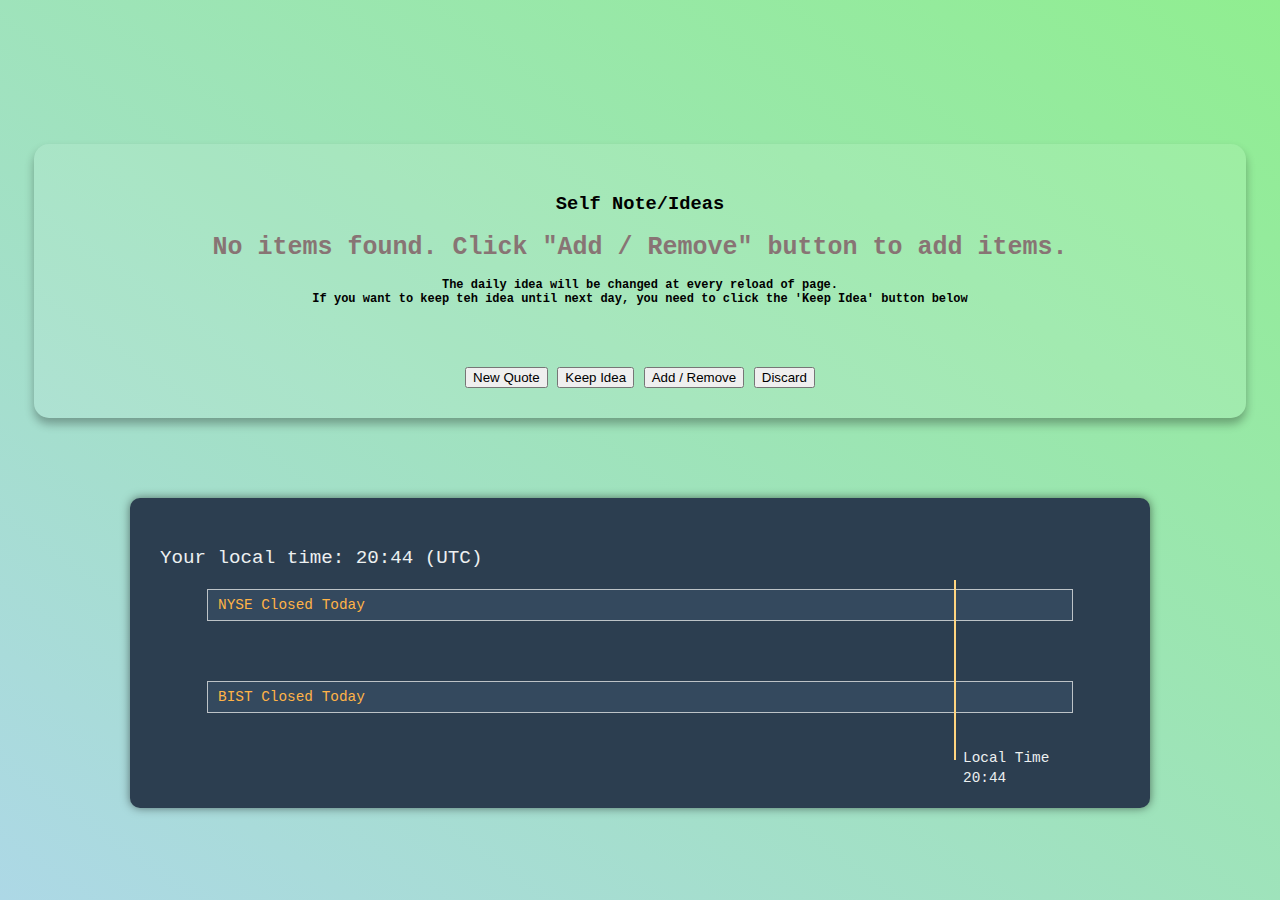
<file: index.html>
<!DOCTYPE html>
<html lang="en">
<head>
    <meta charset="UTF-8">
    <meta http-equiv="X-UA-Compatible" content="IE=edge">
    <meta name="viewport" content="width=device-width, initial-scale=1.0">
    <title>Random Quote & Market Hours</title>

    <link rel="stylesheet" href="styles.css">
    <link rel="stylesheet" href="https://cdnjs.cloudflare.com/ajax/libs/font-awesome/6.2.1/css/all.min.css" integrity="sha512-MV7K8+y+gLIBoVD59lQIYicR65iaqukzvf/nwasF0nqhPay5w/9lJmVM2hMDcnK1OnMGCdVK+iQrJ7lzPJQd1w==" crossorigin="anonymous" referrerpolicy="no-referrer" />
    <link rel="stylesheet" href="style.css">
    
</head>
<body>

   
    <h1></h1>
    <div class="container">
        <h3>Self Note/Ideas<br></h3>
        <div style="color: rgb(136, 116, 116)" class="heading" id="randomItemDisplay"></div>
        <h4 style="font-size: 75%" id='keepText'></h4>
            <p> <br></p>


        <button id="newQuoteButton">New Quote</button>
        <button type="button" id="myButt1" onclick = "keepIdea()" ></button> 
        <button onclick="navigateToRevisionPage()">Add / Remove</button>

        <button type="button" onclick="javascript:window.close()">Discard</button>
     </div>
    
    <div class="frame">
        <p id="local-time">Detecting your local time...</p>

        <div class="time-bar" id="time-bar">
            <div class="highlight" id="market-highlight"></div>
            <div class="highlight-next-day" id="market-highlight-next"></div>
            <div class="line local-time" id="local-time-line"></div>
            <div class="label" id="local-time-label"></div>
            <div class="line market-time" id="market-open-line"></div>
            <div class="label" id="market-open-label">New York Opens</div>
            <div class="time-label" id="market-open-time"></div>
            <div class="line market-time" id="market-close-line"></div>
            <div class="label" id="market-close-label">New York Closes</div>
            <div class="time-label" id="market-close-time"></div>
        </div>

        <div class="time-bar" id="bist-time-bar">
            <div class="highlight" id="bist-highlight"></div>
            <div class="highlight-next-day" id="bist-highlight-next"></div>
            <div class="line market-time" id="bist-open-line"></div>
            <div class="label" id="bist-open-label">BIST Opens</div>
            <div class="time-label" id="bist-open-time"></div>
            <div class="line market-time" id="bist-close-line"></div>
            <div class="label" id="bist-close-label">BIST Closes</div>
            <div class="time-label" id="bist-close-time"></div>
        </div>
    </div>
    <script src="index.js"></script>
    <script src="market-hours.js"></script>
</body>
</html>
</file>
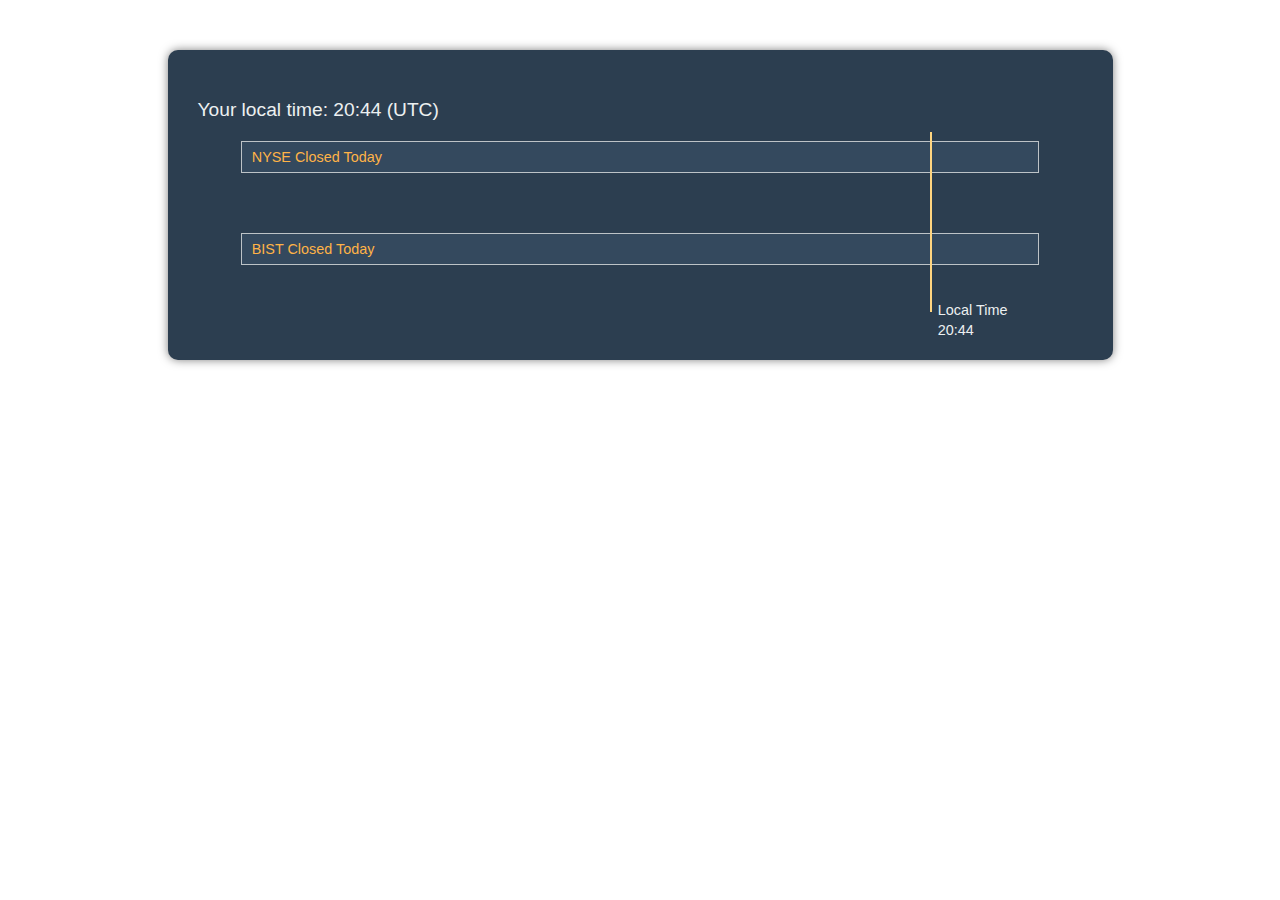
<file: index_old.html>
<!DOCTYPE html>
<html lang="en">
<head>
    <meta charset="UTF-8">
    <meta name="viewport" content="width=device-width, initial-scale=1.0">
    <title>Market Hours</title>
    <style>
        body {
            font-family: Arial, sans-serif;
            text-align: center;
            margin: 50px;
        }
        h1 {
            color: #2c3e50;
            margin-bottom: 20px;
        }
        .frame {
            background-color: #2c3e50;
            color: #ecf0f1;
            padding: 30px;
            border-radius: 10px;
            box-shadow: 0 0 10px rgba(0, 0, 0, 0.5);
            text-align: left;
            width: 75%;
            height: 250px;
            margin: 0 auto;
        }
        p {
            font-size: 1.2em;
            color: #ecf0f1;
        }
        .time-bar {
            position: relative;
            width: 90%;
            height: 30px;
            background: #34495e;
            margin: 20px auto;
            border: 1px solid #bdc3c7;
        }
        .highlight {
            position: absolute;
            top: 0;
            bottom: 0;
            background: rgba(46, 204, 113, 0.3);
        }
        .highlight-next-day {
            position: absolute;
            top: 0;
            bottom: 0;
            background: rgba(46, 204, 113, 0.3);
        }
        .line {
            position: absolute;
            top: -10px;
            bottom: -50px;
            width: 2px;
        }
        .local-time {
            background: #FFD580;
            z-index: 10;
            position: relative;
        }
        .market-time {
            background: #2ecc71;
        }
        .label {
            position: absolute;
            top: 30px;
            font-size: 0.9em;
            color: #ecf0f1;
            white-space: nowrap;
        }
        .time-label {
            position: absolute;
            top: 50px;
            font-size: 0.9em;
            color: #ecf0f1;
            white-space: nowrap;
        }
        .time-bar + .time-bar {
            margin-top: 60px;
        }
        .next-day-indicator {
            color: #f1c40f;
            font-size: 0.8em;
            margin-left: 5px;
        }
        .market-closed-label, .bist-closed-label {
            position: absolute !important;
            left: 10px !important;
            top: 7px !important;
            transform: none !important;
            color: #FFB347 !important;
        }
    </style>
</head>
<body>
    <h1></h1>
    <div class="frame">
        <p id="local-time">Detecting your local time...</p>

        <div class="time-bar" id="time-bar">
            <div class="highlight" id="market-highlight"></div>
            <div class="highlight-next-day" id="market-highlight-next"></div>
            <div class="line local-time" id="local-time-line"></div>
            <div class="label" id="local-time-label"></div>
            <div class="line market-time" id="market-open-line"></div>
            <div class="label" id="market-open-label">New York Opens</div>
            <div class="time-label" id="market-open-time"></div>
            <div class="line market-time" id="market-close-line"></div>
            <div class="label" id="market-close-label">New York Closes</div>
            <div class="time-label" id="market-close-time"></div>
        </div>

        <div class="time-bar" id="bist-time-bar">
            <div class="highlight" id="bist-highlight"></div>
            <div class="highlight-next-day" id="bist-highlight-next"></div>
            <div class="line market-time" id="bist-open-line"></div>
            <div class="label" id="bist-open-label">BIST Opens</div>
            <div class="time-label" id="bist-open-time"></div>
            <div class="line market-time" id="bist-close-line"></div>
            <div class="label" id="bist-close-label">BIST Closes</div>
            <div class="time-label" id="bist-close-time"></div>
        </div>
    </div>
    <script>
        function isWorkingDay(market) {
            const now = new Date();
            const day = now.getDay();

            const publicHolidays = {
                NY: [ 
                    "2025-01-01","2025-01-20","2025-02-17","2025-04-18","2025-05-26","2025-06-19","2025-07-04",
                    "2025-09-01","2025-11-27","2025-12-25","2026-01-01","2026-01-19","2026-02-16","2026-04-03",
                    "2026-05-25","2026-06-19","2026-07-03","2026-09-07","2026-11-26","2026-12-25"
                ],
                BIST: [ 
                    "2025-01-01","2025-04-23","2025-05-01","2025-05-19","2025-07-15","2025-08-30","2025-10-29",
                    "2026-01-01","2026-04-23","2026-05-01","2026-05-19","2026-07-15","2026-08-30","2026-10-29"
                ]
            };

            const todayStr = now.toISOString().split("T")[0];
            const isHoliday = publicHolidays[market]?.includes(todayStr);

            return day !== 0 && day !== 6 && !isHoliday;
        }
        
        function displayLocalTime() {
            const now = new Date();
            const localTime = now.toLocaleTimeString([], { hour: '2-digit', minute: '2-digit', hour12: false });
            const timeZone = Intl.DateTimeFormat().resolvedOptions().timeZone;
            document.getElementById('local-time').textContent = `Your local time: ${localTime} (${timeZone})`;
            updateLocalTimeLine(now, localTime);
        }

        function displayMarketHours() {
            const nyOpenUTC = new Date();
            nyOpenUTC.setUTCHours(14, 30, 0, 0);
            const nyCloseUTC = new Date();
            nyCloseUTC.setUTCHours(21, 0, 0, 0);
            const bistOpenUTC = new Date();
            bistOpenUTC.setUTCHours(7, 30, 0, 0);
            const bistCloseUTC = new Date();
            bistCloseUTC.setUTCHours(14, 0, 0, 0);

            const localNYOpen = new Date(nyOpenUTC.toLocaleString('en-US', { timeZone: Intl.DateTimeFormat().resolvedOptions().timeZone }));
            const localNYClose = new Date(nyCloseUTC.toLocaleString('en-US', { timeZone: Intl.DateTimeFormat().resolvedOptions().timeZone }));
            const localBISTOpen = new Date(bistOpenUTC.toLocaleString('en-US', { timeZone: Intl.DateTimeFormat().resolvedOptions().timeZone }));
            const localBISTClose = new Date(bistCloseUTC.toLocaleString('en-US', { timeZone: Intl.DateTimeFormat().resolvedOptions().timeZone }));

            updateMarketTimeLines(localNYOpen, localNYClose, 'market', 'New York');
            updateMarketTimeLines(localBISTOpen, localBISTClose, 'bist', 'BIST');
        }

        function updateLocalTimeLine(now, localTime) {
            const totalMinutes = now.getHours() * 60 + now.getMinutes();
            const percentage = (totalMinutes / (24 * 60)) * 100;

            const localTimeLine = document.getElementById('local-time-line');
            localTimeLine.style.left = `${percentage}%`;
            localTimeLine.style.height = '180px';

            const localTimeLabel = document.getElementById('local-time-label');
            localTimeLabel.style.left = `${percentage + 1}%`;
            localTimeLabel.style.top = '160px';
            localTimeLabel.textContent = 'Local Time';

            const localTimeBelowLabel = document.createElement('div');
            localTimeBelowLabel.classList.add('time-label');
            localTimeBelowLabel.style.left = `${percentage + 1}%`;
            localTimeBelowLabel.textContent = localTime;
            localTimeBelowLabel.style.top = '180px';
            localTimeLine.parentNode.appendChild(localTimeBelowLabel);
        }

        function updateMarketTimeLines(openTime, closeTime, prefix, marketName) {
            const openMinutes = openTime.getHours() * 60 + openTime.getMinutes();
            const closeMinutes = closeTime.getHours() * 60 + closeTime.getMinutes();
            
            const openPercentage = (openMinutes / (24 * 60)) * 100;
            const closePercentage = (closeMinutes / (24 * 60)) * 100;

            const isCrossDay = closeMinutes < openMinutes;
            
            // Update lines and labels
            const openLine = document.getElementById(`${prefix}-open-line`);
            const closeLine = document.getElementById(`${prefix}-close-line`);
            const highlight = document.getElementById(`${prefix}-highlight`);
            const highlightNext = document.getElementById(`${prefix}-highlight-next`);

            openLine.style.left = `${openPercentage}%`;
            closeLine.style.left = `${closePercentage}%`;

            if (isCrossDay) {
                // First day highlight (from open to end of day)
                highlight.style.left = `${openPercentage}%`;
                highlight.style.width = `${100 - openPercentage}%`;
                
                // Next day highlight (from start of day to close)
                highlightNext.style.left = '0%';
                highlightNext.style.width = `${closePercentage}%`;
                highlightNext.style.display = 'block';

                // Update close label to indicate next day
                const closeLabel = document.getElementById(`${prefix}-close-label`);
                if (!closeLabel.textContent.includes('(Next Day)')) {
                    closeLabel.textContent = `${marketName} Closes (Next Day)`;
                }
            } else {
                highlight.style.left = `${openPercentage}%`;
                highlight.style.width = `${closePercentage - openPercentage}%`;
                highlightNext.style.display = 'none';
            }

            // Update time labels
            const openTimeLabel = document.getElementById(`${prefix}-open-time`);
            const closeTimeLabel = document.getElementById(`${prefix}-close-time`);
            
            openTimeLabel.style.left = `${openPercentage + 1}%`;
            openTimeLabel.textContent = `${openTime.getHours().toString().padStart(2, '0')}:${openTime.getMinutes().toString().padStart(2, '0')}`;
            
            closeTimeLabel.style.left = `${closePercentage + 1}%`;
            closeTimeLabel.textContent = `${closeTime.getHours().toString().padStart(2, '0')}:${closeTime.getMinutes().toString().padStart(2, '0')}`;

            // Position labels
            const openLabel = document.getElementById(`${prefix}-open-label`);
            const closeLabel = document.getElementById(`${prefix}-close-label`);
            
            openLabel.style.left = `${openPercentage + 1}%`;
            closeLabel.style.left = `${closePercentage + 1}%`;
        }

        function updateMarketClosedStatus() {
            // BIST Market Status
            if (!isWorkingDay("BIST")) {
                const bistElements = {
                    lines: ['bist-open-line', 'bist-close-line'],
                    labels: ['bist-close-label'],
                    times: ['bist-open-time', 'bist-close-time'],
                    highlights: ['bist-highlight', 'bist-highlight-next']
                };

                [...bistElements.lines, ...bistElements.labels, ...bistElements.times, ...bistElements.highlights]
                    .forEach(id => {
                        const element = document.getElementById(id);
                        if (element) element.style.display = 'none';
                    });

                const bistLabel = document.getElementById('bist-open-label');
                if (bistLabel) {
                    bistLabel.innerHTML = 'BIST Closed Today';
                    bistLabel.classList.add('bist-closed-label');
                }
            }

            // NY Market Status
            if (!isWorkingDay("NY")) {
                const nyElements = {
                    lines: ['market-open-line', 'market-close-line'],
                    labels: ['market-close-label'],
                    times: ['market-open-time', 'market-close-time'],
                    highlights: ['market-highlight', 'market-highlight-next']
                };

                [...nyElements.lines, ...nyElements.labels, ...nyElements.times, ...nyElements.highlights]
                    .forEach(id => {
                        const element = document.getElementById(id);
                        if (element) element.style.display = 'none';
                    });

                const marketLabel = document.getElementById('market-open-label');
                if (marketLabel) {
                    marketLabel.innerHTML = 'NYSE Closed Today';
                    marketLabel.classList.add('market-closed-label');
                }
            }
        }

        // Initialize display
        displayLocalTime();
        displayMarketHours();
        updateMarketClosedStatus();

        // Refresh every minute
        setInterval(() => {
            location.reload();
        }, 60000);
    </script>
</body>
</html>
</file>
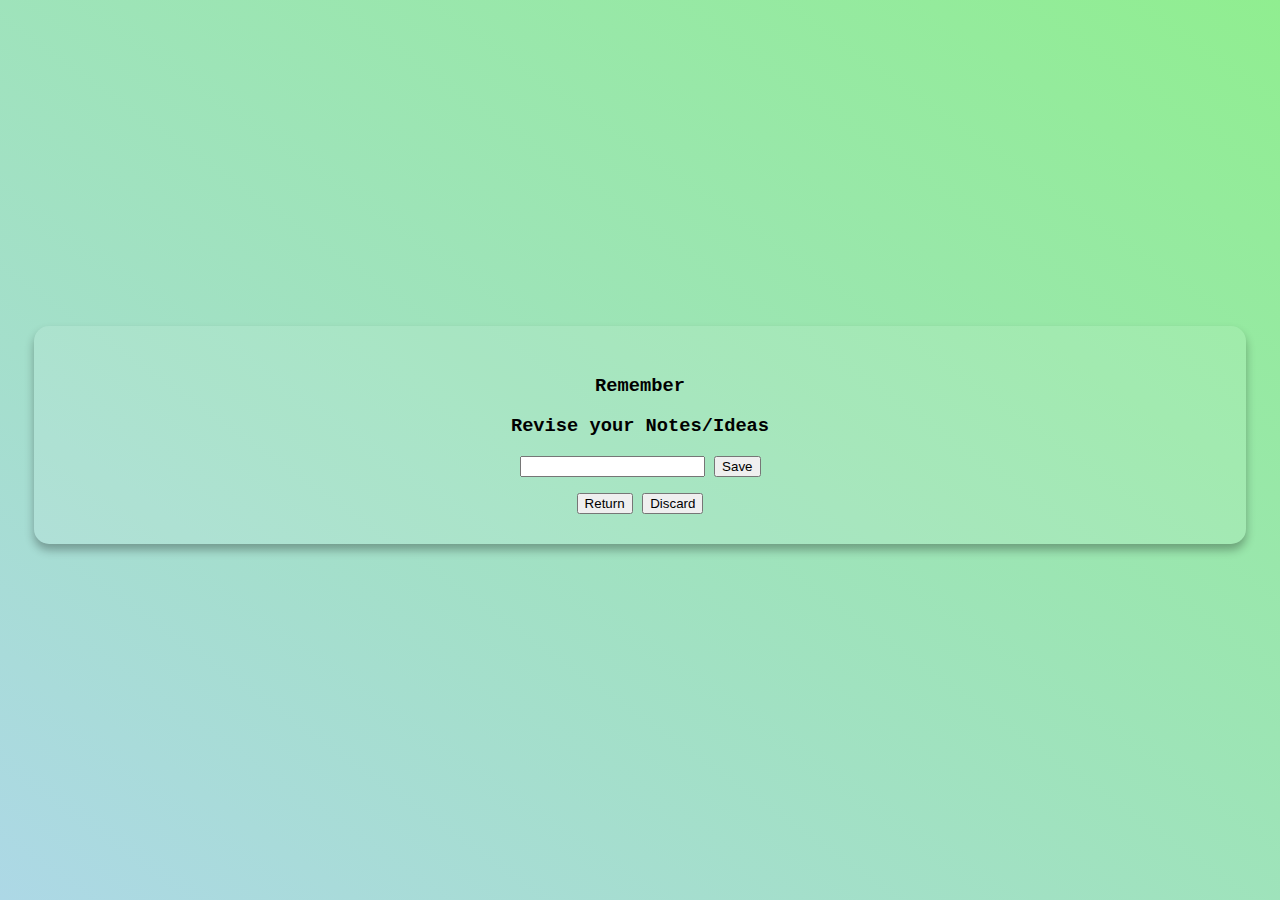
<file: revList.html>
<!DOCTYPE html>
<html lang="en">
<head>
  <meta charset="UTF-8">
  <meta http-equiv="X-UA-Compatible" content="IE=edge">
  <meta name="viewport" content="width=device-width, initial-scale=1.0">
  <title>Tavsiye listesinde</title>
  <link rel="stylesheet" href="style.css">
  <style>
    



  </style>
</head>
<body>
  <div class="container">
    <h3>Remember</h3>
    <div style="color: rgb(136, 116, 116)" class="heading" id="randomTodoDisplay"></div>
    <h3>Revise your Notes/Ideas</h3>
    <input type="text" id="inputText">
    <button id="saveButton">Save</button>
    <ul id="todoList"></ul>
    <button id="returnButton">Return</button>

    <button type="button" onclick="javascript:window.close()">Discard</button>
  </div>
  <script src="revList.js"></script>
</body>
</html>
</file>
<file: style.css>
body {
  margin: 0;
  display: flex;
  flex-direction: column; /* Ensures children stack vertically */
  justify-content: center;
  align-items: center;
  min-height: 100vh;
  font-family: "Courier New", Courier, monospace;
  background: linear-gradient(to left bottom, lightgreen, lightblue);
}

.container {
  background-color: rgba(255, 255, 255, 0.1);
  box-shadow: 0 6px 10px rgba(0, 0, 0, 0.3);
  padding: 30px;
  border-radius: 15px;
  width: 90%;
  margin: 10px 0 40px ; /* 10px top margin, 40px bottom margin */
  text-align: center;
}
  
  .heading {
    font-size: 25px;
    font-weight: 700;
  }
  

/* CSS styles for the todo items and remove button */
.todo-item {
  display: flex;
  align-items: flex-start; /* Align items to the top */
}

.todo-item-text {
  flex-grow: 1;
  text-align: left; /* Align the text to the left */
  word-break: break-all; /* Break words to multiple lines */
}

.remove-button {
  margin-left: 10px;
}

  .fikir {
    font-size: 30px;
    font-weight: 600;
    color : rgb(136, 116, 116);
  }

  .quote {
    font-size: 30px;
    font-weight: 500;
  }

  
  .author {
    font-size: 25px;
    margin: 10px;
    font-style: italic;
  }
  
  .btnLarge {
    font-size: 18px;
    border-radius: 5px;
    cursor: pointer;
    padding: 10px;
    margin-top: 15px;
    background-color: rgba(255, 255, 255, 0.3);
    border-color: rgba(255, 255, 255, 0.6);
    text-transform: uppercase;
    width: 300px;
  }
  
  .btnSmall {
    font-size: 12px;
    border-radius: 5px;
    cursor: pointer;
    padding: 5px;
    margin-top: 5px;
    background-color: rgba(255, 255, 255, 0.3);
    border-color: rgba(255, 255, 255, 0.6);
    text-transform: uppercase;
    width: 150px;
  }

  .btn:hover{
      background-color: rgba(255,255,255,.6);
      box-shadow: 0 4px 4px rgba(0,0,0,.3);
      transition: all 300ms ease-in-out;
      color: green;
  }
</file>
<file: styles.css>
body {
  font-family: Arial, sans-serif;
  text-align: center;
  margin: 0; /* Reset margin for better alignment with CSS1 */
}

h1 {
  color: #2c3e50;
  margin-bottom: 20px;
}

.frame {
  background-color: #2c3e50;
  color: #ecf0f1;
  padding: 30px;
  border-radius: 10px;
  box-shadow: 0 0 10px rgba(0, 0, 0, 0.5);
  text-align: left;
  width: 75%;
  height: 250px;
  margin: 40px 0 0; /* Add 40px top margin for spacing */
}

p {
    font-size: 1.2em;
    color: #ecf0f1;
}

.time-bar {
    position: relative;
    width: 90%;
    height: 30px;
    background: #34495e;
    margin: 20px auto;
    border: 1px solid #bdc3c7;
}

.time-bar + .time-bar {
    margin-top: 60px;
}

.highlight,
.highlight-next-day {
    position: absolute;
    top: 0;
    bottom: 0;
    background: rgba(46, 204, 113, 0.3);
}

.line {
    position: absolute;
    top: -10px;
    bottom: -50px;
    width: 2px;
}

.local-time {
    background: #FFD580;
    z-index: 10;
    position: relative;
}

.market-time {
    background: #2ecc71;
}

.label {
    position: absolute;
    top: 30px;
    font-size: 0.9em;
    color: #ecf0f1;
    white-space: nowrap;
}

.time-label {
    position: absolute;
    top: 50px;
    font-size: 0.9em;
    color: #ecf0f1;
    white-space: nowrap;
}

.next-day-indicator {
    color: #f1c40f;
    font-size: 0.8em;
    margin-left: 5px;
}

.market-closed-label,
.bist-closed-label {
    position: absolute !important;
    left: 10px !important;
    top: 7px !important;
    transform: none !important;
    color: #FFB347 !important;
}
</file>
